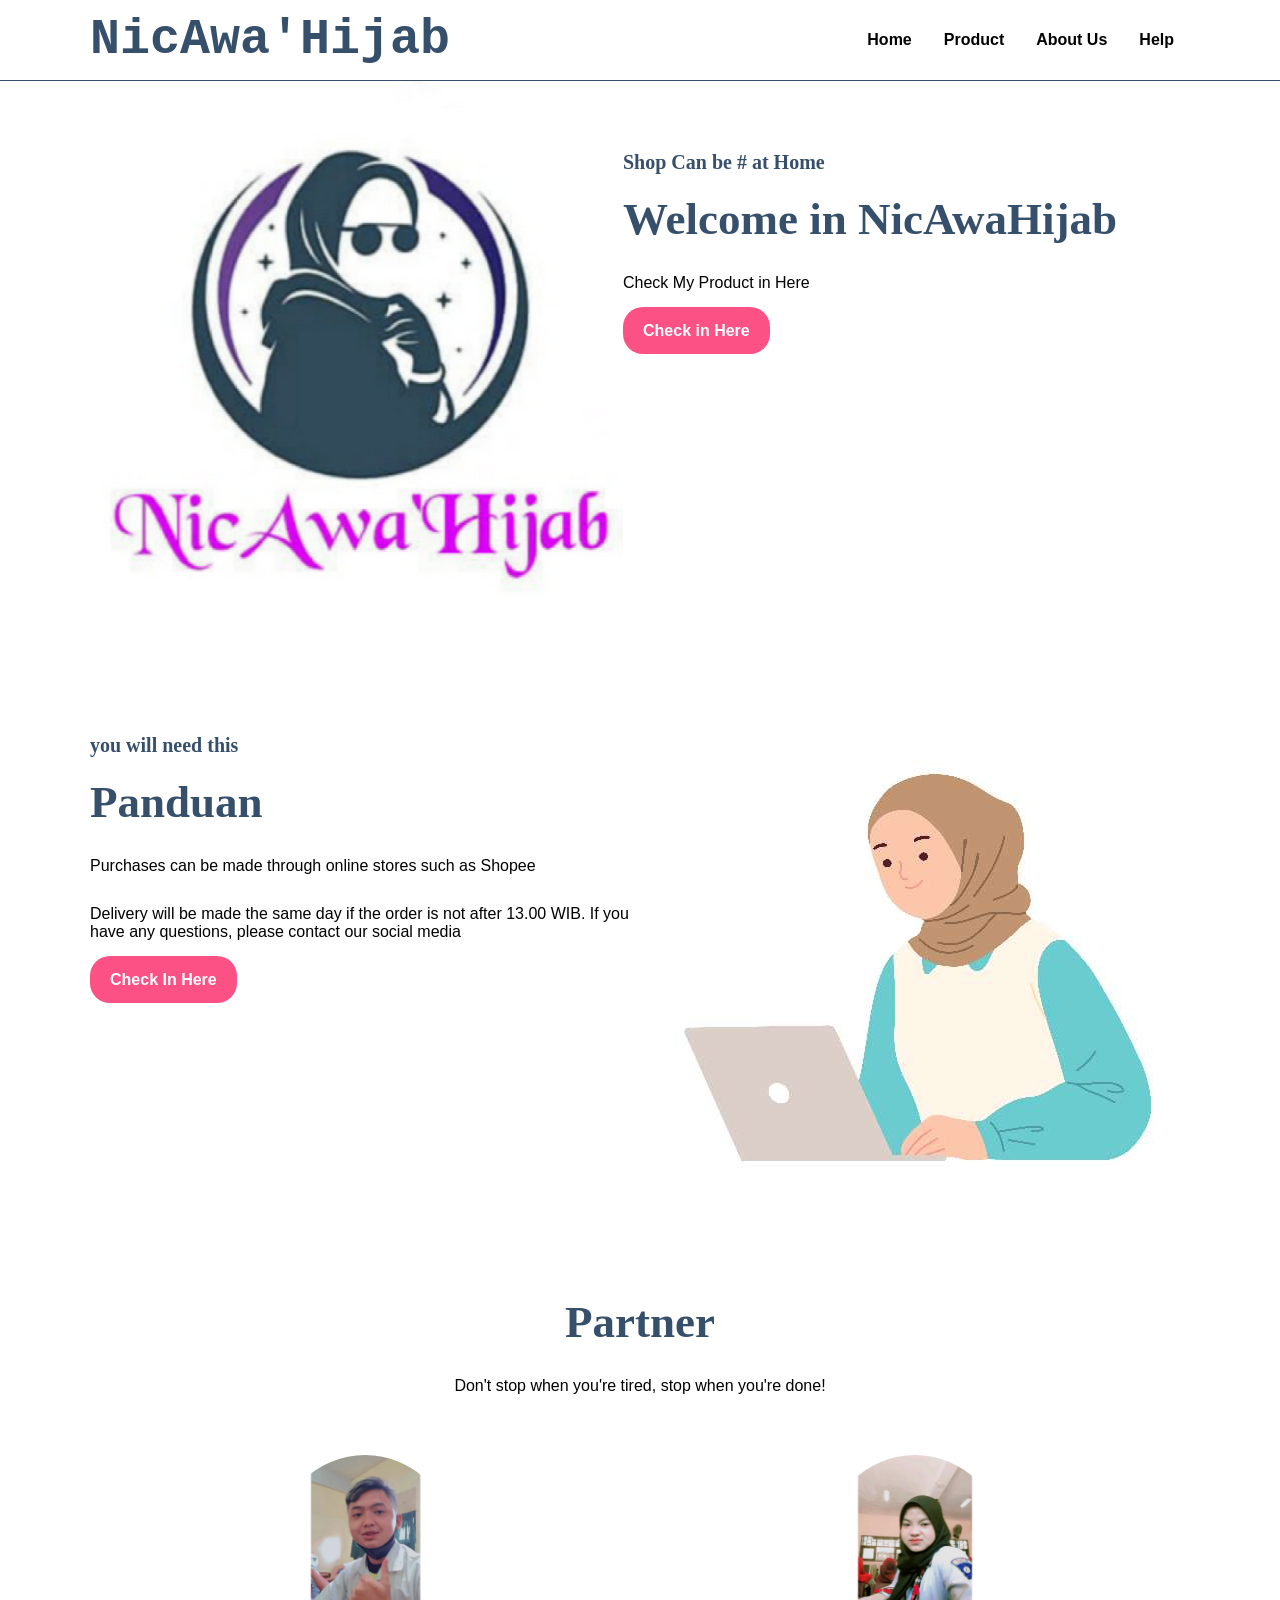
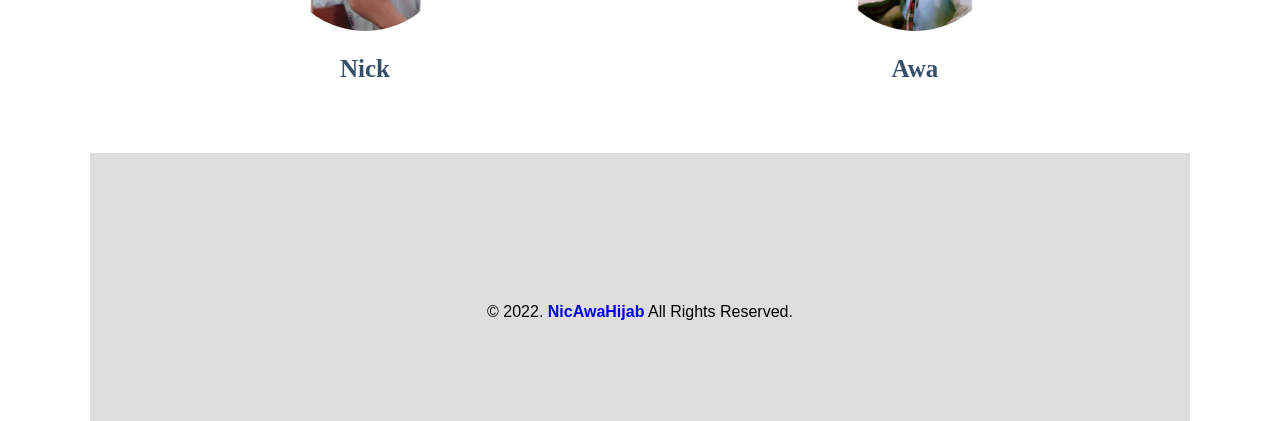
<file: index.html>
<!DOCTYPE html>
<html lang="en">
<head>
    <meta charset="UTF-8">
    <meta name="viewport" content="width=device-width, initial-scale=1.0">
    <title>NicAwaHijab</title>
    <link rel="stylesheet" href="style.css">
<script src='http://ajax.googleapis.com/ajax/libs/jquery/1.7.1/jquery.min.js' type='text/javascript'/>
 <script type='text/javascript'>
//<![CDATA[
$(function(){
$(".post-body img:nth-child(1)").after("<img src=\"http:\/\/2.bp.blogspot.com\/-lQW7QlMoz10\/T8yL_5IPF6I\/AAAAAAAAAQU\/5R8ngq17xzw\/s1600\/transparent.png\" alt=\"NetOopsblog protected image\" style=\"margin-left: -212px; opacity: 0; position: relative; top: 0;\" \/>");
});
//]]>
</script>
<script type='text/javascript'>
//<![CDATA[
$(function(){
$(".post-body img").after("<img src=\"http:\/\/2.bp.blogspot.com\/-lQW7QlMoz10\/T8yL_5IPF6I\/AAAAAAAAAQU\/5R8ngq17xzw\/s1600\/transparent.png\" alt=\"NetOopsblog protected image\" style=\"margin-left: -212px; opacity: 0; position: relative; top: 0;\" \/>");
});
//]]>
</script>
</head>
<body onmousedown='return false' oncontexmenu='return false' onselectstart='return false'>
    <nav>
        <div class="wrapper">
            <div class="logo"><a href=''>NicAwa'Hijab</a></div>
            <div class="menu">
                <ul>
                    <li><a href="#">Home</a></li>
                    <li><a href="Product.html">Product</a></li>
                    <li><a href="contribution.html">About Us</a></li>
                    <li><a href="Help.html">Help</a></li>
                </ul>
            </div>
        </div>
    </nav>
    <div class="wrapper">
        <!-- untuk home -->
        <section id="home">
                  
                        <img src="images/photo.png"/>
            <div class="kolom">
                <p class="deskripsi">Shop Can be # at Home</p>
                <h2>Welcome in NicAwaHijab</h2>
                <p>Check My Product in Here</p>
                <p><a href="Product.html" class="tbl-pink">Check in Here</a></p>
            </div>
        </section>

        <!-- untuk courses -->
        <section id="courses">
            <div class="kolom">
                <p class="deskripsi">you will need this</p>
                <h2>Panduan</h2>
                <p>Purchases can be made through online stores such as Shopee</p>
                <p>Delivery will be made the same day if the order is not after 13.00 WIB. If you have any questions, please contact our social media</p>
               <p><a href="Help.html" class="tbl-pink">Check In Here</a></p>
            </div>
                    
                        <img src="images/panduan.jpg"/>
        </section>

        <!-- untuk partner -->
        <section id="partner">
            <div class="tengah">
                <div class="kolom">
                  
                    <h2>Partner</h2>
                    <p>Don't stop when you're tired, stop when you're done!</p>
                </div>

                <div class="tutor-list">
                    <div class="kartu-tutor">
                        <img src="images/Partner1.png"/>
                        <p>Nick</p>
                    </div>
                    <div class="kartu-tutor">
                        <img src="images/Partner2.png"/>
                        <p>Awa</p>
                    </div>
                </div>
            </div>
        </section>

    

    <div id="contact">
        <div class="wrapper">
            <div class="footer">
                
           
                
     <div id="copyright">
        <div class="wrapper">
            &copy; 2022. <b><a href="https://github.com/Nick140703/HijabShop"> NicAwaHijab</a></b> All Rights Reserved.
        </div>
    </div>
            </div>
        </div>
    </div>

    
    
</body>
</html>
</file>
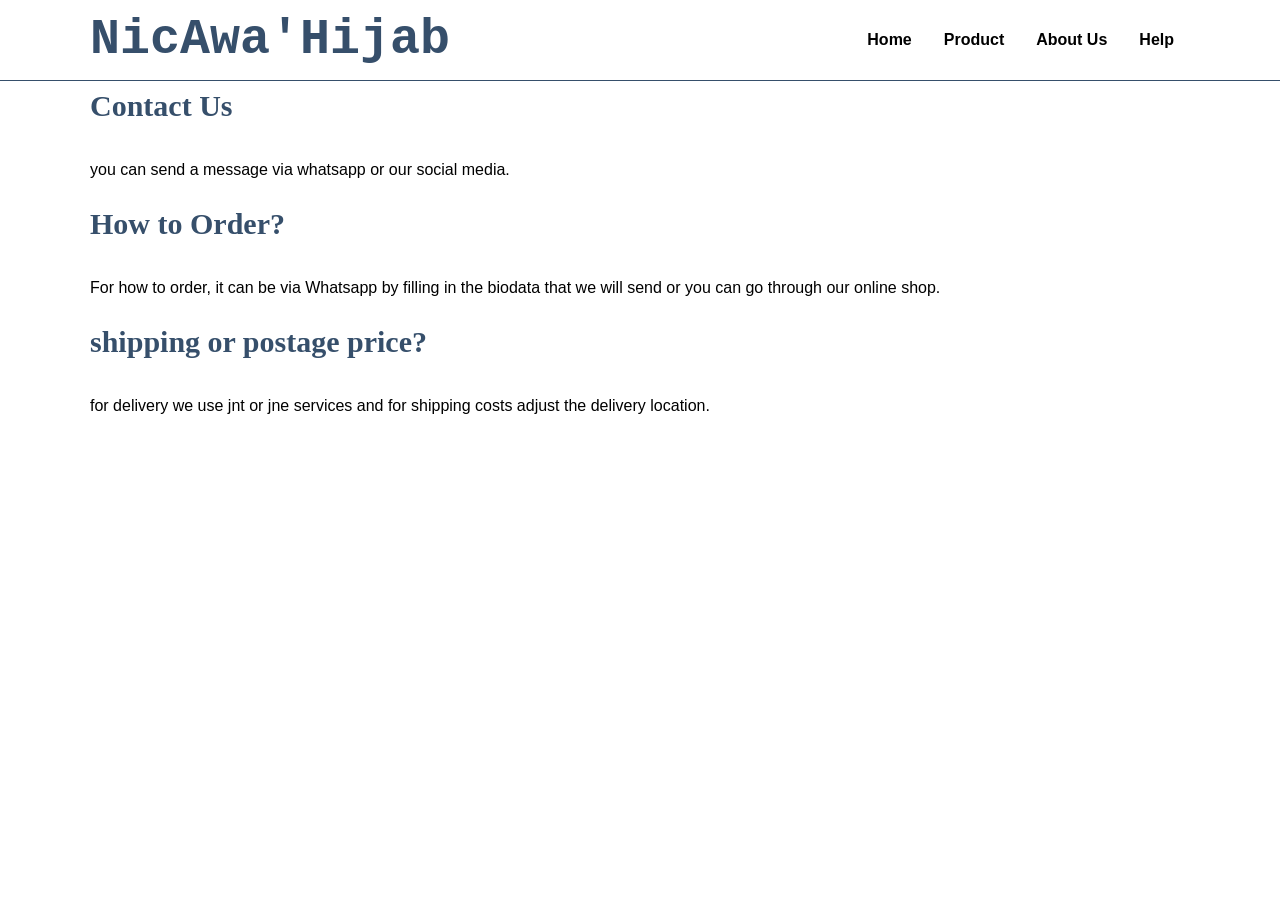
<file: Help.html>
<!DOCTYPE html>
<html lang="en">
<head>
    <meta charset="UTF-8">
    <meta name="viewport" content="width=device-width, initial-scale=1.0">
    <title>NicAwaHijab</title>
    <link rel="stylesheet" href="style.css">
<script src='http://ajax.googleapis.com/ajax/libs/jquery/1.7.1/jquery.min.js' type='text/javascript'/>
 <script type='text/javascript'>
//<![CDATA[
$(function(){
$(".post-body img:nth-child(1)").after("<img src=\"http:\/\/2.bp.blogspot.com\/-lQW7QlMoz10\/T8yL_5IPF6I\/AAAAAAAAAQU\/5R8ngq17xzw\/s1600\/transparent.png\" alt=\"NetOopsblog protected image\" style=\"margin-left: -212px; opacity: 0; position: relative; top: 0;\" \/>");
});
//]]>
</script>
<script type='text/javascript'>
//<![CDATA[
$(function(){
$(".post-body img").after("<img src=\"http:\/\/2.bp.blogspot.com\/-lQW7QlMoz10\/T8yL_5IPF6I\/AAAAAAAAAQU\/5R8ngq17xzw\/s1600\/transparent.png\" alt=\"NetOopsblog protected image\" style=\"margin-left: -212px; opacity: 0; position: relative; top: 0;\" \/>");
});
//]]>
</script>
</head>
<body onmousedown='return false' oncontexmenu='return false' onselectstart='return false'>
    <nav>
        <div class="wrapper">
            <div class="logo"><a href=''>NicAwa'Hijab</a></div>
            <div class="menu">
                <ul>
                    <li><a href="index.html">Home</a></li>
                    <li><a href="Product.html">Product</a></li>
                    <li><a href="contribution.html">About Us</a></li>
                    <li><a href="Help.html">Help</a></li>
               </ul>
            </div>
        </div>
    </nav>
    
    <div class="wrapper">
                <h3>Contact Us</h3>
                <p>you can send a message via whatsapp or our social media.</p>
                <h3>How to Order? </h3>
                <p>For how to order, it can be via Whatsapp by filling in the biodata that we will send or you can go through our online shop.</p>
                <h3>shipping or postage price? </h3>
                <p>for delivery we use jnt or jne services and for shipping costs adjust the delivery location.</p>

    </div>
</body>
</html>
</file>
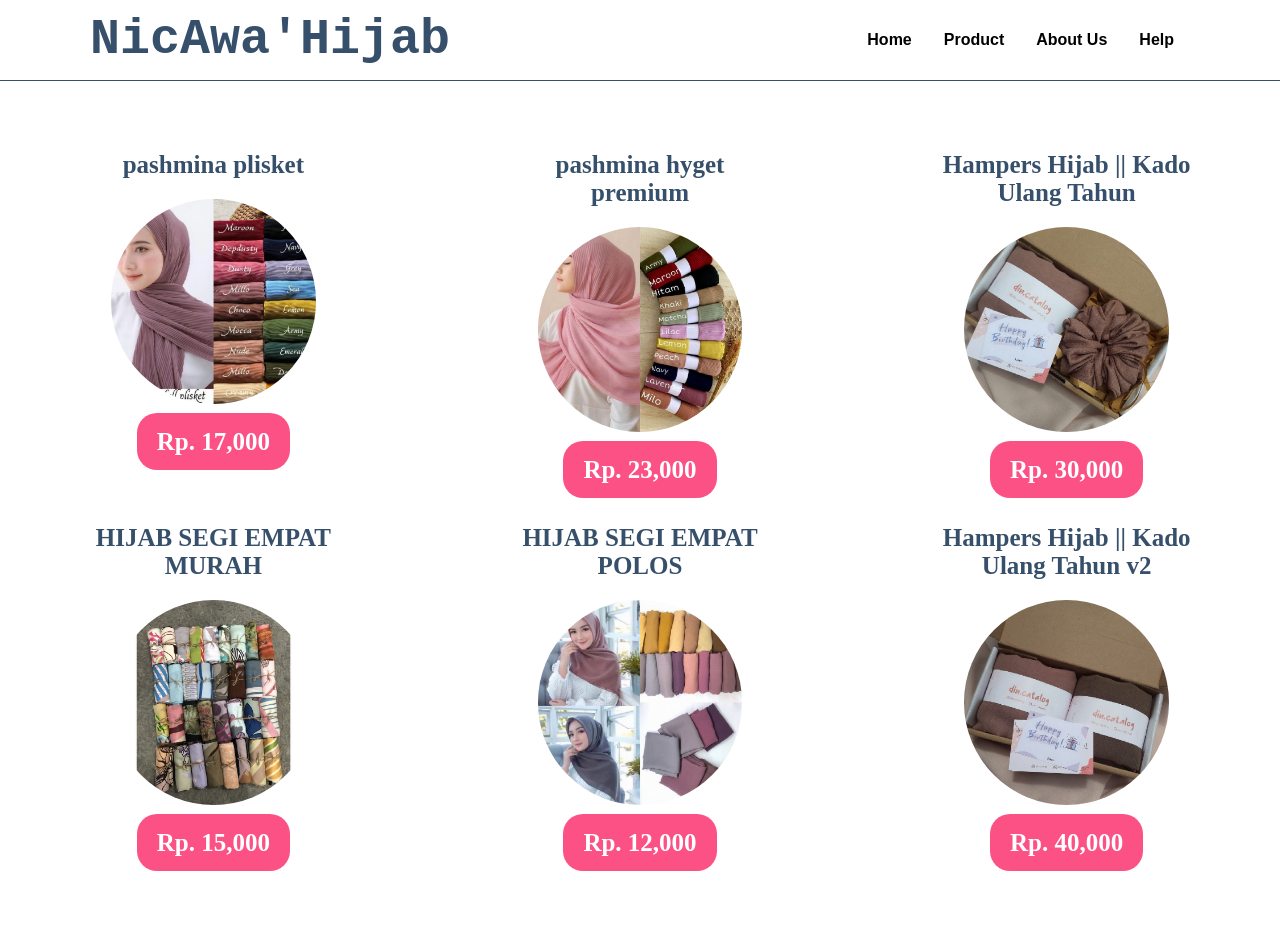
<file: Product.html>
<!DOCTYPE html>
<html lang="en">
<head>
    <meta charset="UTF-8">
    <meta name="viewport" content="width=device-width, initial-scale=1.0">
    <title>NicAwaHijab</title>
    <link rel="stylesheet" href="style.css">
<script src='http://ajax.googleapis.com/ajax/libs/jquery/1.7.1/jquery.min.js' type='text/javascript'/>
 <script type='text/javascript'>
//<![CDATA[
$(function(){
$(".post-body img:nth-child(1)").after("<img src=\"http:\/\/2.bp.blogspot.com\/-lQW7QlMoz10\/T8yL_5IPF6I\/AAAAAAAAAQU\/5R8ngq17xzw\/s1600\/transparent.png\" alt=\"NetOopsblog protected image\" style=\"margin-left: -212px; opacity: 0; position: relative; top: 0;\" \/>");
});
//]]>
</script>
<script type='text/javascript'>
//<![CDATA[
$(function(){
$(".post-body img").after("<img src=\"http:\/\/2.bp.blogspot.com\/-lQW7QlMoz10\/T8yL_5IPF6I\/AAAAAAAAAQU\/5R8ngq17xzw\/s1600\/transparent.png\" alt=\"NetOopsblog protected image\" style=\"margin-left: -212px; opacity: 0; position: relative; top: 0;\" \/>");
});
//]]>
</script>
</head>
<body onmousedown='return false' oncontexmenu='return false' onselectstart='return false'>
    <nav>
        <div class="wrapper">
            <div class="logo"><a href=''>NicAwa'Hijab</a></div>
            <div class="menu">
                <ul>
                    <li><a href="index.html">Home</a></li>
                    <li><a href="Product.html">Product</a></li>
                    <li><a href="contribution.html">About Us</a></li>
                    <li><a href="Help.html">Help</a></li>
                </ul>
            </div>
        </div>
    </nav>
  
           <div class="tengah">
                <div class="kolom">
                <div
                    <h2></h2>

                <div class="tutor-list">
                    <div class="kartu-tutor">
                    	<p>pashmina plisket</p>
                        <img src="images/img2.png"/>
                        <p><a href="https://wa.me/6283117936842" class="tbl-pink">Rp. 17,000</a></p>
                    </div>
                    <div class="kartu-tutor">
                    	<p>pashmina hyget premium</p>
                        <img src="images/img3.png"/>
                        <p><a href="https://wa.me/6283117936842" class="tbl-pink">Rp. 23,000</a></p>
                    </div>
                    <div class="kartu-tutor">
                    	<p>Hampers Hijab || Kado Ulang Tahun</p>
                        <img src="images/img6.png"/>
                        <p><a href="https://wa.me/6283117936842" class="tbl-pink">Rp. 30,000</a></p>
                    </div>

                <div class="tutor-list">
                    <div class="kartu-tutor">
                    	<p>HIJAB SEGI EMPAT MURAH</p>
                        <img src="images/img1.png"/>
                        <p><a href="https://wa.me/6283117936842" class="tbl-pink">Rp. 15,000</a></p>
                    </div>
                    <div class="kartu-tutor">
                    	<p>HIJAB SEGI EMPAT POLOS</p>
                        <img src="images/img4.png"/>
                        <p><a href="https://wa.me/6283117936842" class="tbl-pink">Rp. 12,000</a></p>
                    </div>


              
                    <div class="kartu-tutor">
                    	<p>Hampers Hijab || Kado Ulang Tahun v2</p>
                        <img src="images/img5.png"/>
                        <p><a href="https://wa.me/6283117936842" class="tbl-pink">Rp. 40,000</a></p>
                    </div>
                  
                </div>
            </div>
</html>
</file>
<file: style.css>
* {
    text-decoration: none;
    margin: 0px;
    padding: 0px;
}

body {
    margin: 0px;
    padding: 0px;
    font-family: 'Open Sans',sans-serif;
}

.wrapper {
    width: 1100px;
    margin: auto;
    position: relative;
}

.logo a {
    font-size: 50px;
    font-weight: 800;
    float: left;
    font-family: courier;
    color: #364f6b;
}

.menu {
    float: right;
}

nav {
    width: 100%;
    margin: auto;
    display: flex;
    line-height: 80px;
    position: sticky;
    position: -webkit-sticky; 
    top: 0;
    background: #FFFFFF;
    z-index: 1;
    border-bottom:1px solid #364f6b;
}

nav ul {
    list-style-type: none;
    margin: 0;
    padding: 0;
    overflow: hidden;
}

nav ul li {
    float: left;
}

nav ul li a {
    color: black;
    font-weight: bold;
    text-align: center;
    padding: 0px 16px 0px 16px;
    text-decoration: none;
}

nav ul li a:hover {
    text-decoration: underline;
}

section {
    margin: auto;
    display: flex;
    margin-bottom: 50px;
}

.kolom {
    margin-top: 50px;
    margin-bottom: 50px;
}

.kolom .deskripsi {
    font-size: 20px;
    font-weight: bold;
    font-family: 'comic sans ms';
    color: #364f6b;
}

h2 {
    font-family: 'comic sans ms';
    font-weight: 800;
    font-size: 45px;
    margin-bottom: 20px;
    color: #364f6b;
    width: 100%;
    line-height: 50px;
}

a.tbl-biru {
    background: #3f72af;
    border-radius: 20px;
    margin-top: 20px;
    padding: 15px 20px 15px 20px;
    color: #FFFFFF;
    cursor: pointer;
    font-weight: bold;
}

a.tbl-biru:hover {
    background: #fc5185;
    text-decoration: none;
}

a.tbl-pink {
    background: #fc5185;
    border-radius: 20px;
    margin-top: 20px;
    padding: 15px 20px 15px 20px;
    color: #FFFFFF;
    cursor: pointer;
    font-weight: bold;
}

a.tbl-pink:hover {
    background: #3f72af;
    text-decoration: none;
}

p {
    margin: 10px 0px 10px 0px;
    padding: 10px 0px 10px 0px;
}

.tengah {
    text-align: center;
    width: 100%;
}

.tutor-list {
    width: 100%;
    position: relative;
    display: flex;
    flex-wrap: wrap;
}

.kartu-tutor {
    width: 20%;
    margin: 0 auto;
}

.kartu-tutor img {
    width: 80%;
    border-radius: 50%;
}

.kartu-tutor p {
    font-family: 'comic sans ms';
    font-weight: 800;
    font-size: 25px;
    text-align: center;
    color: #364f6b;
}

.partner-list {
    width: 100%;
    position: relative;
    display: flex;
    flex-wrap: wrap;
}

.kartu-partner {
    width: 20%;
    margin: 0 auto;
}

.kartu-partner img {
    width: 150px;
    border-radius: 50%;
}

#contact {
    background: #dedede;
    padding:50px 0px 50px 0px;
}

.footer {
    width: 100%;
    position: relative;
    display: flex;
    flex-wrap: wrap;
    margin: auto;
}

.footer-section {
    width: 20%;
    margin: 0 auto;
}

h3 {
    font-family: 'comic sans ms';
    font-weight: 800;
    font-size: 30px;
    margin-bottom: 20px;
    color: #364f6b;
    width: 100%;
    line-height: 50px;
}

#copyright {
    text-align: center;
    width: 100%;
    padding: 50px 0px 50px 0px;
    margin-top: 50px;
}

@media screen and (max-width: 991.98px) {
    .wrapper {
        width: 90%;
    }

    .logo a {
        display: block;
        width: 100%;
        text-align: center;
    }

    nav .menu {
        width: 100%;
        margin: 0;
    }

    nav .menu ul {
        text-align: center;
        margin: auto;
        line-height: 60px;
    }

    nav .menu ul li {
        display: inline-block;
        float: none;
    }

    section {
        display: block;
    }

    section img {
        display: block;
        width: 100%;
        height: auto;
    }

    .kartu-tutor {
        width: 50%;
    }

    .kartu-partner {
        width: 50%;
    }
}
</file>
